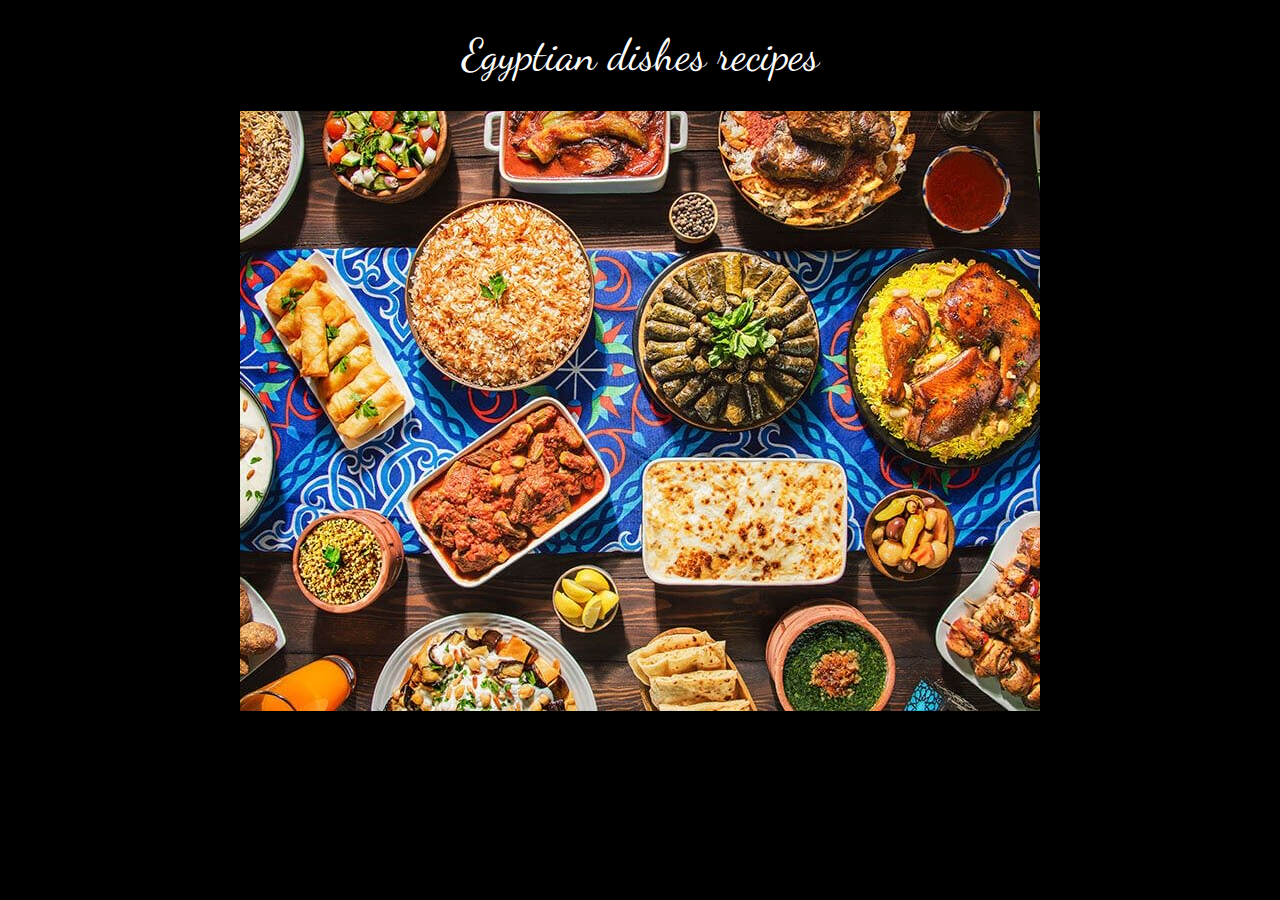
<file: index.html>
<!DOCTYPE html>
<html lang="en">
<head>
    <meta charset="UTF-8">
    <meta name="viewport" content="width=device-width, initial-scale=1.0">
   <link rel="stylesheet" href="style.css">
   
    <title>Dishes recipe</title>
</head>
<body>
    <h1>Egyptian dishes recipes</h1>
<!-- Image Map Generated by http://www.image-map.net/ -->
<div name="p1">
<img src="images/p1.jpg" usemap="#image-map">

<map name="image-map">
    <area target="_blank" alt="Macrona Bachamel-مكرونة بالبشاميل" title="Macrona Bachamel-مكرونة بالبشاميل" href="https://youtu.be/CrcIEfpCTqI?si=7uOqFwhCLF7kn-P6" coords="403,344,606,476" shape="rect">
    <area target="_blank" alt="Tajin Bamia-طاجن بامية" title="Tajin Bamia-طاجن بامية" href="https://youtu.be/a_MrnCLWG2I?si=mNzB-9P806ooQ4u3" coords="157,382,309,281,350,326,377,377,313,424,225,484,183,440" shape="poly">
    <area target="_blank" alt="Warak 3enab-ورق عنب" title="Warak 3enab-ورق عنب" href="https://youtu.be/AeF87q3qY08?si=fUgBcoPOFYo79EPP" coords="488,230,96" shape="circle">
    <area target="_blank" alt="Golash belsabanekh-جلاش بالسبانخ" title="Golash belsabanekh-جلاش بالسبانخ" href="https://youtu.be/PWXiu1SBlug?si=ocRCzJk1lJd8RDwS" coords="13,185,77,134,125,198,172,283,181,293,156,323,109,341,69,275" shape="poly">
    <area target="_blank" alt="Molokhia-ملوخية" title="Molokhia-ملوخية" href="https://youtu.be/NDKST6jGoRs?si=pCArabg92p0BzNZK" coords="590,557,68" shape="circle">
    <area target="_blank" alt="Rice with vermicelli-أرز بالشعرية" title="Rice with vermicelli-أرز بالشعرية" href="https://youtu.be/j-XHiNyExdU?si=DxvZuxgIwQ5UQ9BB" coords="259,184,97" shape="circle">
    <area target="_blank" alt="Oriental rice-أرز بالمكسرات" title="Oriental rice-أرز بالمكسرات" href="https://youtu.be/63FOvQeewEU?si=xvnWGAj9TL5U-Eec" coords="716,246,106" shape="circle">
    <area target="_blank" alt="Fattah with meat-فتة باللحم " title="Fattah with meat-فتة باللحم " href="https://youtu.be/q5TDGIbenWc?si=Y5y38nOQ8gcwE4AL" coords="574,24,102" shape="circle">
    <area target="_blank" alt="Tajin ferik-طاجن فريك" title="Tajin ferik-طاجن فريك" href="https://youtu.be/Tg8Sz_YtRX0?si=maTDWfhrR4qxJ3kA" coords="107,449,57" shape="circle">
    <area target="_blank" alt="green salad-سلطة خضراء" title="green salad-سلطة خضراء" href="https://youtu.be/DiTbggAk48Q?si=Dz9kCO-MvcVd9LWQ" coords="144,28,68" shape="circle">
    <area target="_blank" alt="Tomato Sauce-صلصة طماطم" title="Tomato Sauce-صلصة طماطم" href="https://youtu.be/pPoNymAjSM4?si=LKQKer6wSANIMHq1" coords="727,81,45" shape="circle">
    <area target="_blank" alt="Pickeled olives-زيتون مخلل" title="Pickeled olives-زيتون مخلل" href="https://youtu.be/r0cxEJDz-KM?si=mpV5IrmS6IG8-Xly" coords="454,105,27" shape="circle">
    <area target="_blank" alt="Preserved lemon-ليمون مخلل" title="Preserved lemon-ليمون مخلل" href="https://youtu.be/a40bApplcJU?si=PpKv7rGM_LpeSu9c" coords="345,487,34" shape="circle">
    <area target="_blank" alt="Torshi-مخلل" title="Torshi-مخلل" href="https://youtu.be/ccRBJUzqh-I?si=bppYW8vlVHiftSCk" coords="670,425,48" shape="circle">
    <area target="_blank" alt="Moussaka-مسقعة" title="Moussaka-مسقعة" href="https://youtu.be/Yj-gCHBAGlc?si=bbXjpqOtNa8qvApD" coords="246,1,445,2,449,39,420,82,364,82,282,82,243,38" shape="poly">
    <area target="_blank" alt="Shish Taouk-شيش طاووق" title="Shish Taouk-شيش طاووق" href="https://youtu.be/ZFyKYoiAsL8?si=UAyfIuESFQneej91" coords="697,507,777,407,797,399,799,535,797,597,768,599,731,571,693,541" shape="poly">
    <area target="_blank" alt="Pitta bread-عيش بلدي" title="Pitta bread-عيش بلدي" href="https://youtu.be/cqYIFyKhmDU?si=so08sN-O9ANxdpK8" coords="387,543,413,529,433,515,462,520,477,533,481,530,483,543,495,555,511,585,515,598,409,599,394,592" shape="poly">
    <area target="_blank" alt="Orange juice" title="Orange juice" href="https://youtu.be/d6qs2kbHYCg?si=sdePsJRsrsIewpfW" coords="0,586,29,575,71,550,93,542,112,555,113,576,102,589,90,599,45,598,2,599" shape="poly">
</map></div>
</body>
</html>
</file>
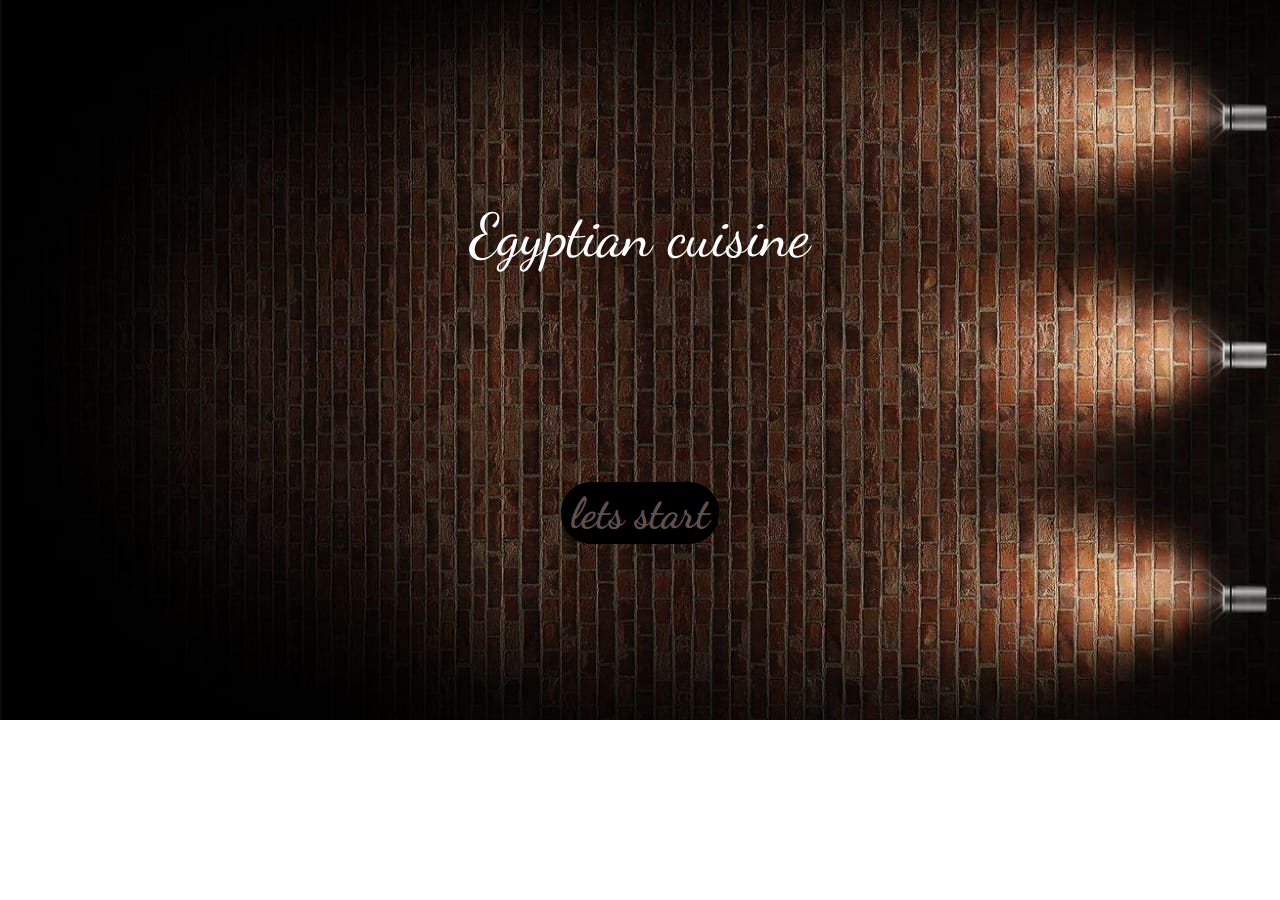
<file: index1.html>
<!DOCTYPE html>
<html lang="en">
<head>
    <meta charset="UTF-8">
    <meta name="viewport" content="width=device-width, initial-scale=1.0">
    <title>Document</title>
    <link rel="preconnect" href="https://fonts.googleapis.com">
<link rel="preconnect" href="https://fonts.gstatic.com" crossorigin>
<link href="https://fonts.googleapis.com/css2?family=Dancing+Script:wght@400..700&family=Lobster&display=swap" rel="stylesheet">
    <style>
        body{
            background-image: url(/images/p2.jpg);
            background-repeat: repeat-x;
        }
        p{
        color: white;
        text-align: center;
        font-size: 60px;
        margin-top: 200px;
        font-family: "Dancing Script", cursive;
        font-optical-sizing: auto; 
        font-weight: 400;
        font-style: normal;
        }p:hover{
            transform: matrix3d();
        }
        .button{  
         background-color: black;
         color: rgb(96, 81, 81);
         text-decoration: none;
         border: 2px transparent;
         font-weight: bold;
         padding: 5px 10px;
         border-radius: 30px;
         margin-bottom: -50px ;
         font-size: 43px;
          }
.button:hover{
    background-color: transparent;
color:white;
transition: .3s;
}
    </style>
</head>
<body>
<p>Egyptian cuisine</p>
<p style="text-align: center;"><a class="button" href="index.html">lets start</a></p>
</body>
</html>
</file>
<file: style.css>
@import url('https://fonts.googleapis.com/css2?family=Dancing+Script:wght@400..700&display=swap');

body{
    background-color: black;
}
h1{
    color: white;
   font-size: 44px;
  font-family: "Dancing Script", cursive;
  font-optical-sizing: auto;
  font-weight: 400;
  text-align: center;
  
}
img{
    display: block;
    margin-left: auto;
    margin-right: auto;
}
</file>
